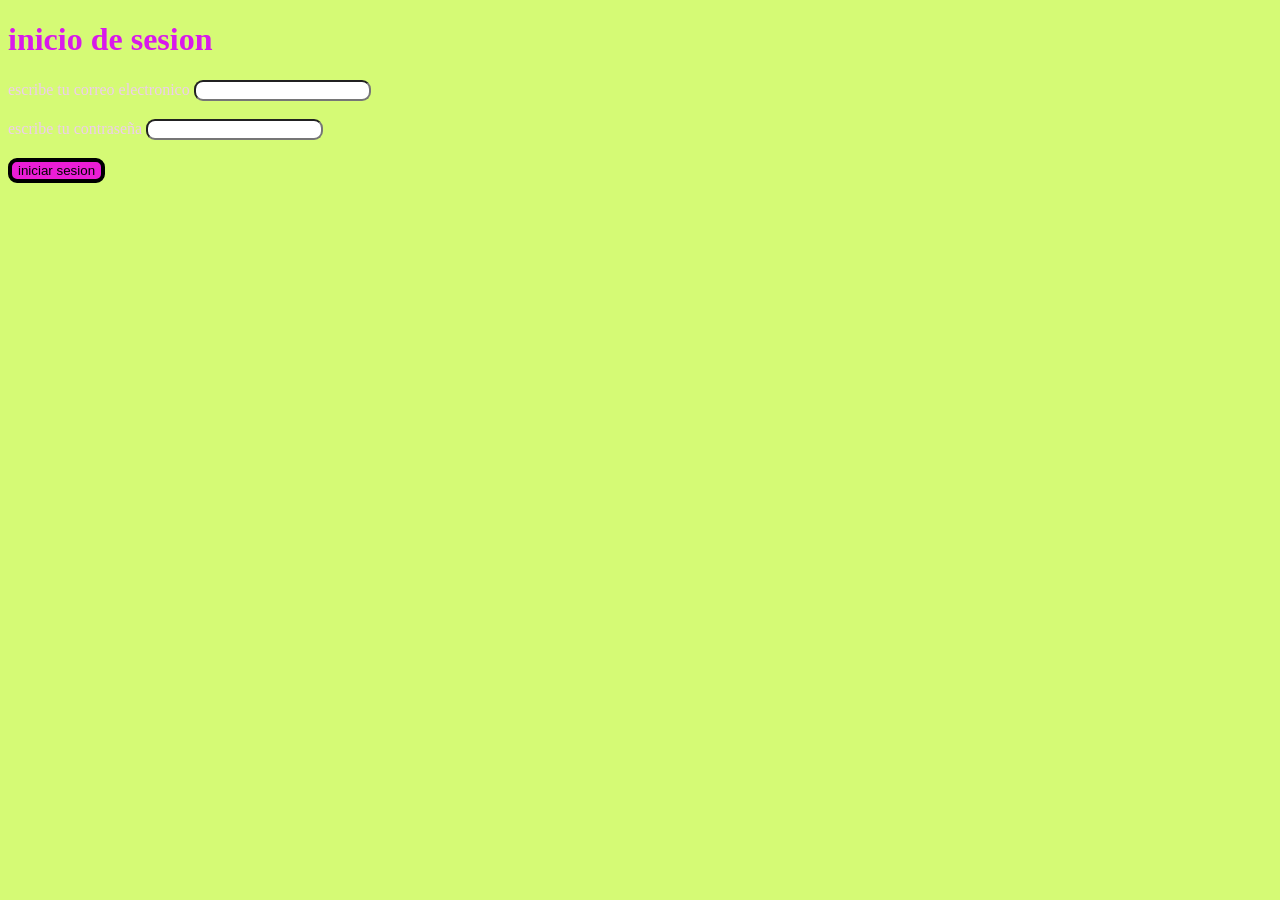
<file: inicio de se.html>
<!doctype html>
<html>
<head>
<meta charset="utf-8">
<title>Documento sin título</title>
	<style>
	body{
	background: #d5fa75
		}
		label {
			font-family:Impact, Haettenschweiler, "Franklin Gothic Bold", "Arial Black", "sans-serif";
			color:#ECE
		}
		h1{
			color: #D819EB
		}
		button{
			background: #EB1DD6;
			border: 4px solid;
			border-radius: 9px;
		}
		input {
			border-radius: 9px;
		}
	</style>


<body>
	<form action="inicio.html">
		<h1>inicio de sesion</h1>
		<label>escribe tu correo electronico</label>
		<input type="email" required> <br><br>
		<label>escribe tu contraseña</label>
		<input type="password" required><br><br>
		<button>iniciar sesion</button>

	</form>
	
	
	
	
	
	
</body>
</html>
</file>
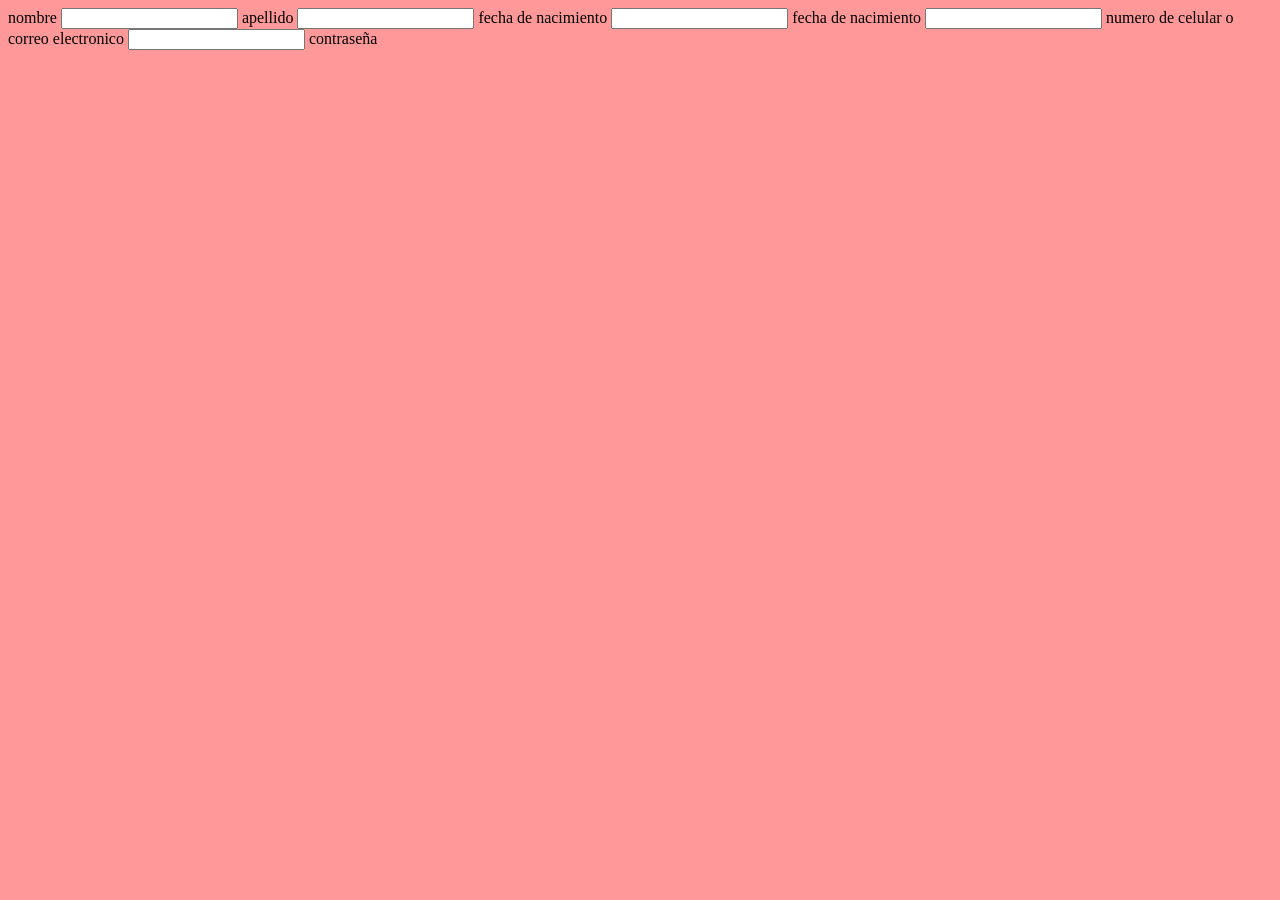
<file: Untitled-1.html>
<!doctype html>
<html>
<head>
<meta charset="utf-8">
<title>Documento sin título</title>
	<style>
		body{
			background: #ff9999;
		}
	</style>
</head>
	<label>nombre</label>
	<input>
	<label>apellido</label>
	<input>
	<label>fecha de nacimiento</label>
	<input>
	<label>fecha de nacimiento</label>
	<input>
	<label>numero de celular o correo electronico</label>
	<input>
	<label>contraseña</label>
	
	
	
<body>
</body>
</html>
</file>
